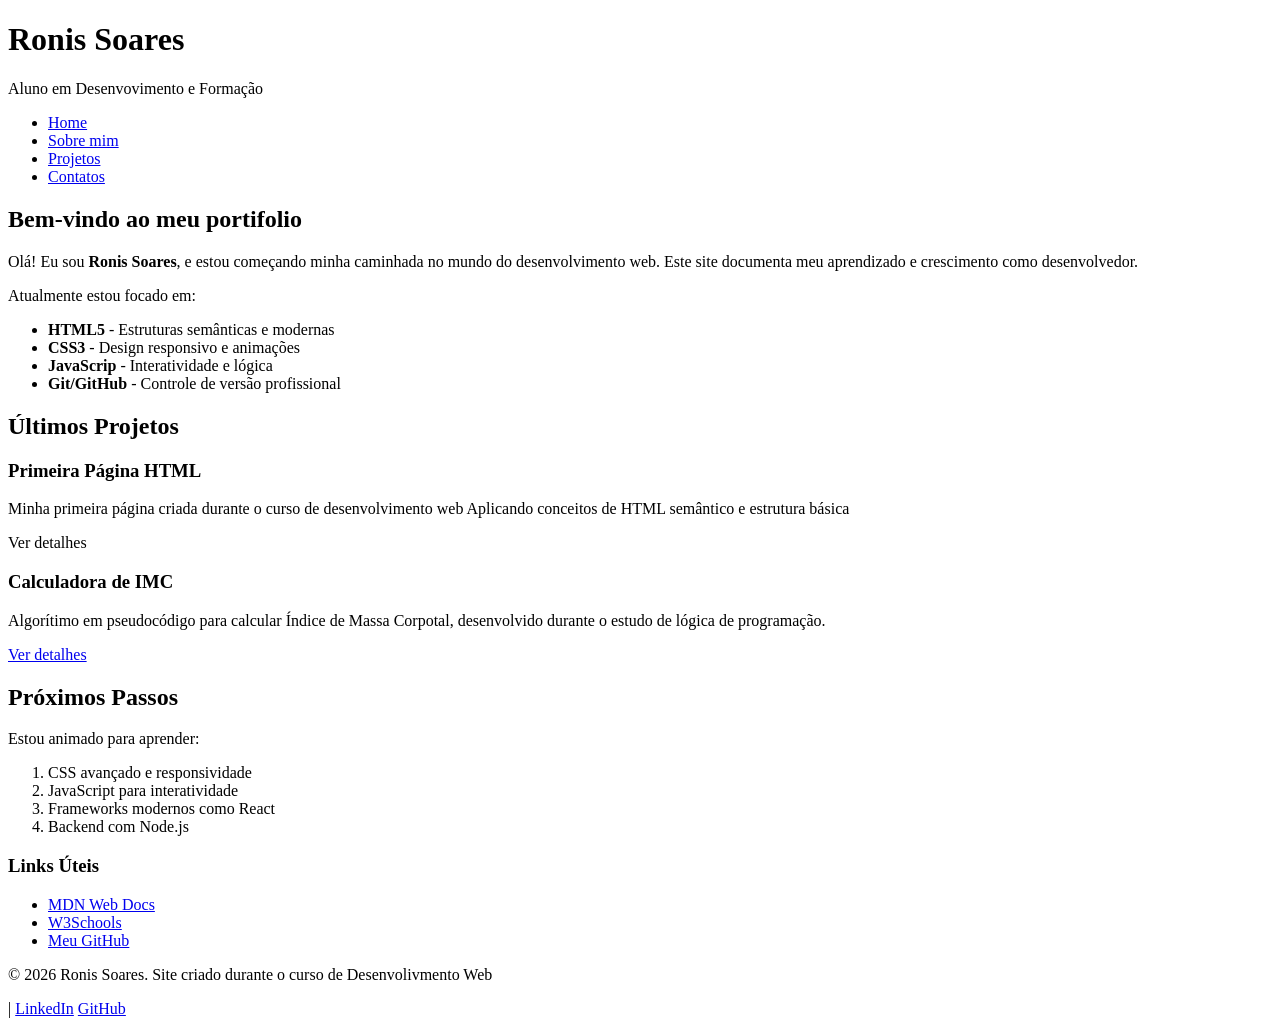
<file: index.html>
<!DOCTYPE html>
<html lang="pt-BR">
<head>
    <meta charset="UTF-8">
    <meta name="viewport" content="width=device-width, initial-scale=1.0">
    <title>MEU PORTIFÓLIO</title>
</head>
<body>
    <header>
        <h1>Ronis Soares</h1>
        <p>Aluno em Desenvovimento e Formação</p>

        <nav>
            <ul>
                <li><a href="#home">Home</a></li>
                <li><a href="./sobre.html">Sobre mim</a></li>
                <li><a href="./projetos.html" target="_blank">Projetos</a></li>
                <li><a href="./contato.html">Contatos</a></li>
            </ul>
        </nav>    
    </header>


    <main>
        <section>
            <h2>Bem-vindo ao meu portifolio</h2>
            <p>Olá! Eu sou <strong>Ronis Soares</strong>, e estou começando minha caminhada
            no mundo do desenvolvimento web. Este site documenta meu aprendizado e crescimento
        como desenvolvedor.</p>

            <p>Atualmente estou focado em:</p>
            <ul>
                <li><strong>HTML5</strong> - Estruturas semânticas e modernas</li>
                <li><strong>CSS3</strong> - Design responsivo e animações</li>
                <li><strong>JavaScrip</strong> - Interatividade e lógica</li>
                <li><strong>Git/GitHub</strong> - Controle de versão profissional</li>
            </ul>
        </section>

        <section>
            <h2>Últimos Projetos</h2>

            <article>
                <h3>Primeira Página HTML</h3>
                <p>Minha primeira página criada durante o curso de desenvolvimento web
                   Aplicando conceitos de HTML semântico e estrutura básica</p>
                <p><a href="http://127.0.0.1:5500/gamesretro.html"></a>Ver detalhes</p>
            </article>

            <article>
                <h3>Calculadora de IMC</h3>
                <p>Algorítimo em pseudocódigo para calcular Índice de Massa Corpotal,
                   desenvolvido durante o estudo de lógica de programação.</p>
                <p><a href="projetos.html#calculadora">Ver detalhes</a></p>
            </article>
        </section>

        <section>
            <h2>Próximos Passos</h2>
            <p>Estou animado para aprender:</p>
            <ol>
                <li>CSS avançado e responsividade</li>
                <li>JavaScript para interatividade</li>
                <li>Frameworks modernos como React</li>
                <li>Backend com Node.js</li>
            </ol>
        </section>
    </main>

    <aside>
        <h3> Links Úteis</h3>
        <nav>
            <ul>
                <li><a href="https://developer.mozilla.org/pt-BR" target="_blank">MDN Web Docs</a></li>
                <li><a href="https://www.w3schols.com/" target="_blank">W3Schools</a></li>
                <li><a href="https://github.com/RonisDev26" target="_blank">Meu GitHub</a></li>
            </ul>
        </nav>
    </aside>

    <footer>
        <p>&copy; 2026 Ronis Soares. Site criado durante o curso de Desenvolivmento Web</p>
        <p>
            <a href="ronisferreira@gmai.com"></a> |
            <a href="https://linkedin.com/in/RonisSoares" target="_blank">LinkedIn</a>
            <a href="https://github.com/RonisDev26" target="_blank">GitHub</a>
        </p>
    </footer>
</body>
</html>
</file>
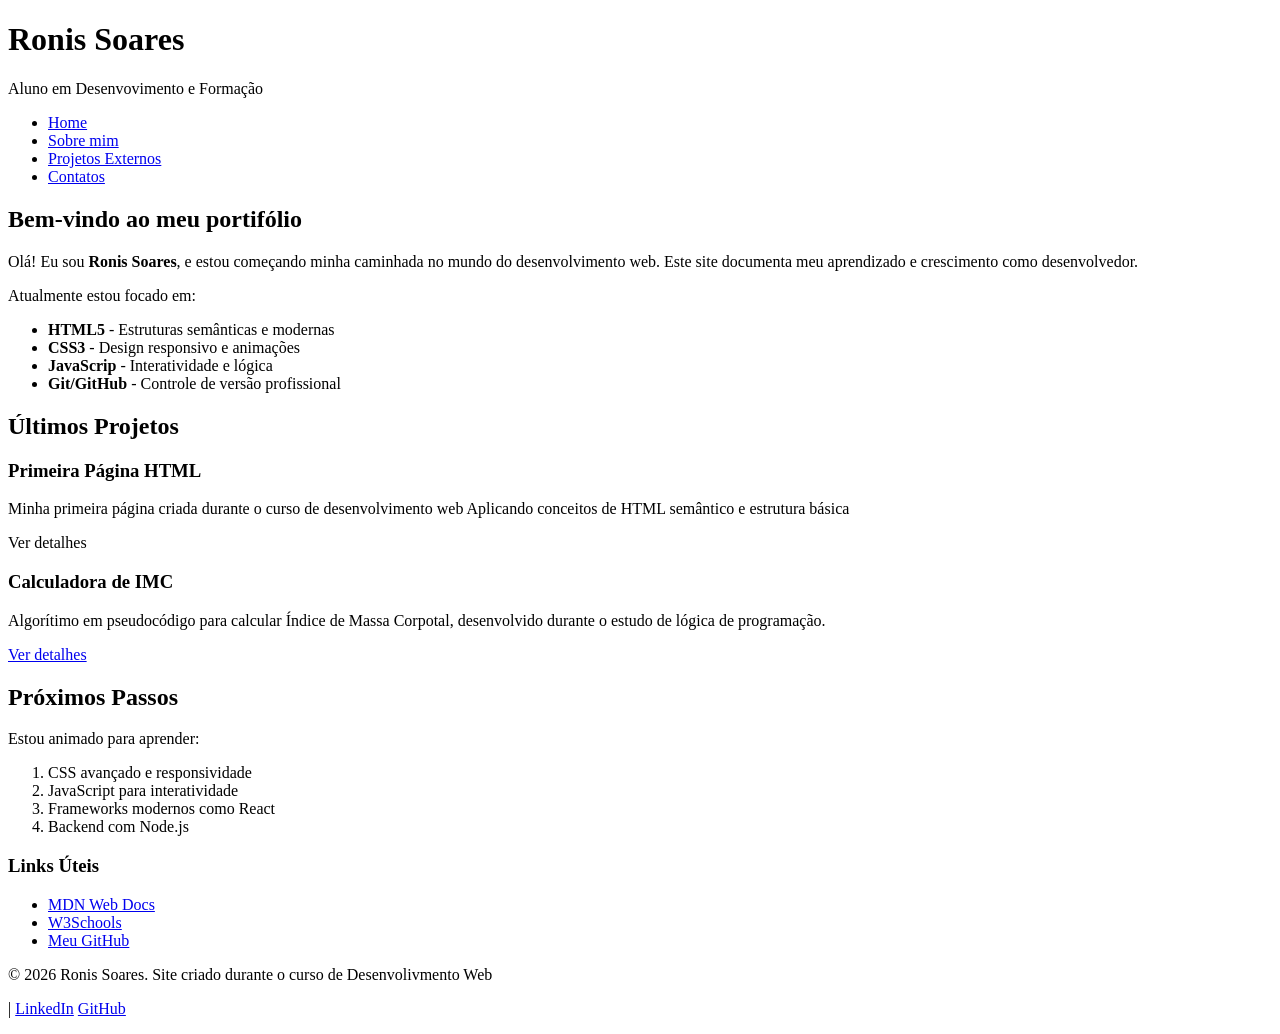
<file: INDEX.HTML>
<!DOCTYPE html>
<html lang="pt">
<head>
    <meta charset="UTF-8">
    <meta name="viewport" content="width=device-width, initial-scale=1.0">
    <title>MEU PORTIFÓLIO</title>
</head>
<body>
    <header>
        <h1>Ronis Soares</h1>
        <p>Aluno em Desenvovimento e Formação</p>

        <nav>
            <ul>
                <li><a href="#home">Home</a></li>
                <li><a href="#sobre mim">Sobre mim</a></li>
                <li><a href="https://www.behance.net/ronissoares" target="_blank">Projetos Externos</a></li>
                <li><a href="contatos">Contatos</a></li>
            </ul>
        </nav>    
    </header>


    <main>
        <section>
            <h2>Bem-vindo ao meu portifólio</h2>
            <p>Olá! Eu sou <strong>Ronis Soares</strong>, e estou começando minha caminhada
            no mundo do desenvolvimento web. Este site documenta meu aprendizado e crescimento
        como desenvolvedor.</p>

            <p>Atualmente estou focado em:</p>
            <ul>
                <li><strong>HTML5</strong> - Estruturas semânticas e modernas</li>
                <li><strong>CSS3</strong> - Design responsivo e animações</li>
                <li><strong>JavaScrip</strong> - Interatividade e lógica</li>
                <li><strong>Git/GitHub</strong> - Controle de versão profissional</li>
            </ul>
        </section>

        <section>
            <h2>Últimos Projetos</h2>

            <article>
                <h3>Primeira Página HTML</h3>
                <p>Minha primeira página criada durante o curso de desenvolvimento web
                   Aplicando conceitos de HTML semântico e estrutura básica</p>
                <p><a href="http://127.0.0.1:5500/gamesretro.html"></a>Ver detalhes</p>
            </article>

            <article>
                <h3>Calculadora de IMC</h3>
                <p>Algorítimo em pseudocódigo para calcular Índice de Massa Corpotal,
                   desenvolvido durante o estudo de lógica de programação.</p>
                <p><a href="projetos.html#calculadora">Ver detalhes</a></p>
            </article>
        </section>

        <section>
            <h2>Próximos Passos</h2>
            <p>Estou animado para aprender:</p>
            <ol>
                <li>CSS avançado e responsividade</li>
                <li>JavaScript para interatividade</li>
                <li>Frameworks modernos como React</li>
                <li>Backend com Node.js</li>
            </ol>
        </section>
    </main>

    <aside>
        <h3> Links Úteis</h3>
        <nav>
            <ul>
                <li><a href="https://developer.mozilla.org/pt-BR" target="_blank">MDN Web Docs</a></li>
                <li><a href="https://www.w3schols.com/" target="_blank">W3Schools</a></li>
                <li><a href="https://github.com/RonisDev26" target="_blank">Meu GitHub</a></li>
            </ul>
        </nav>
    </aside>

    <footer>
        <p>&copy; 2026 Ronis Soares. Site criado durante o curso de Desenvolivmento Web</p>
        <p>
            <a href="ronisferreira@gmai.com"></a> |
            <a href="https://linkedin.com/in/RonisSoares" target="_blank">LinkedIn</a>
            <a href="https://github.com/RonisDev26" target="_blank">GitHub</a>
        </p>
    </footer>
</body>
</html>
</file>
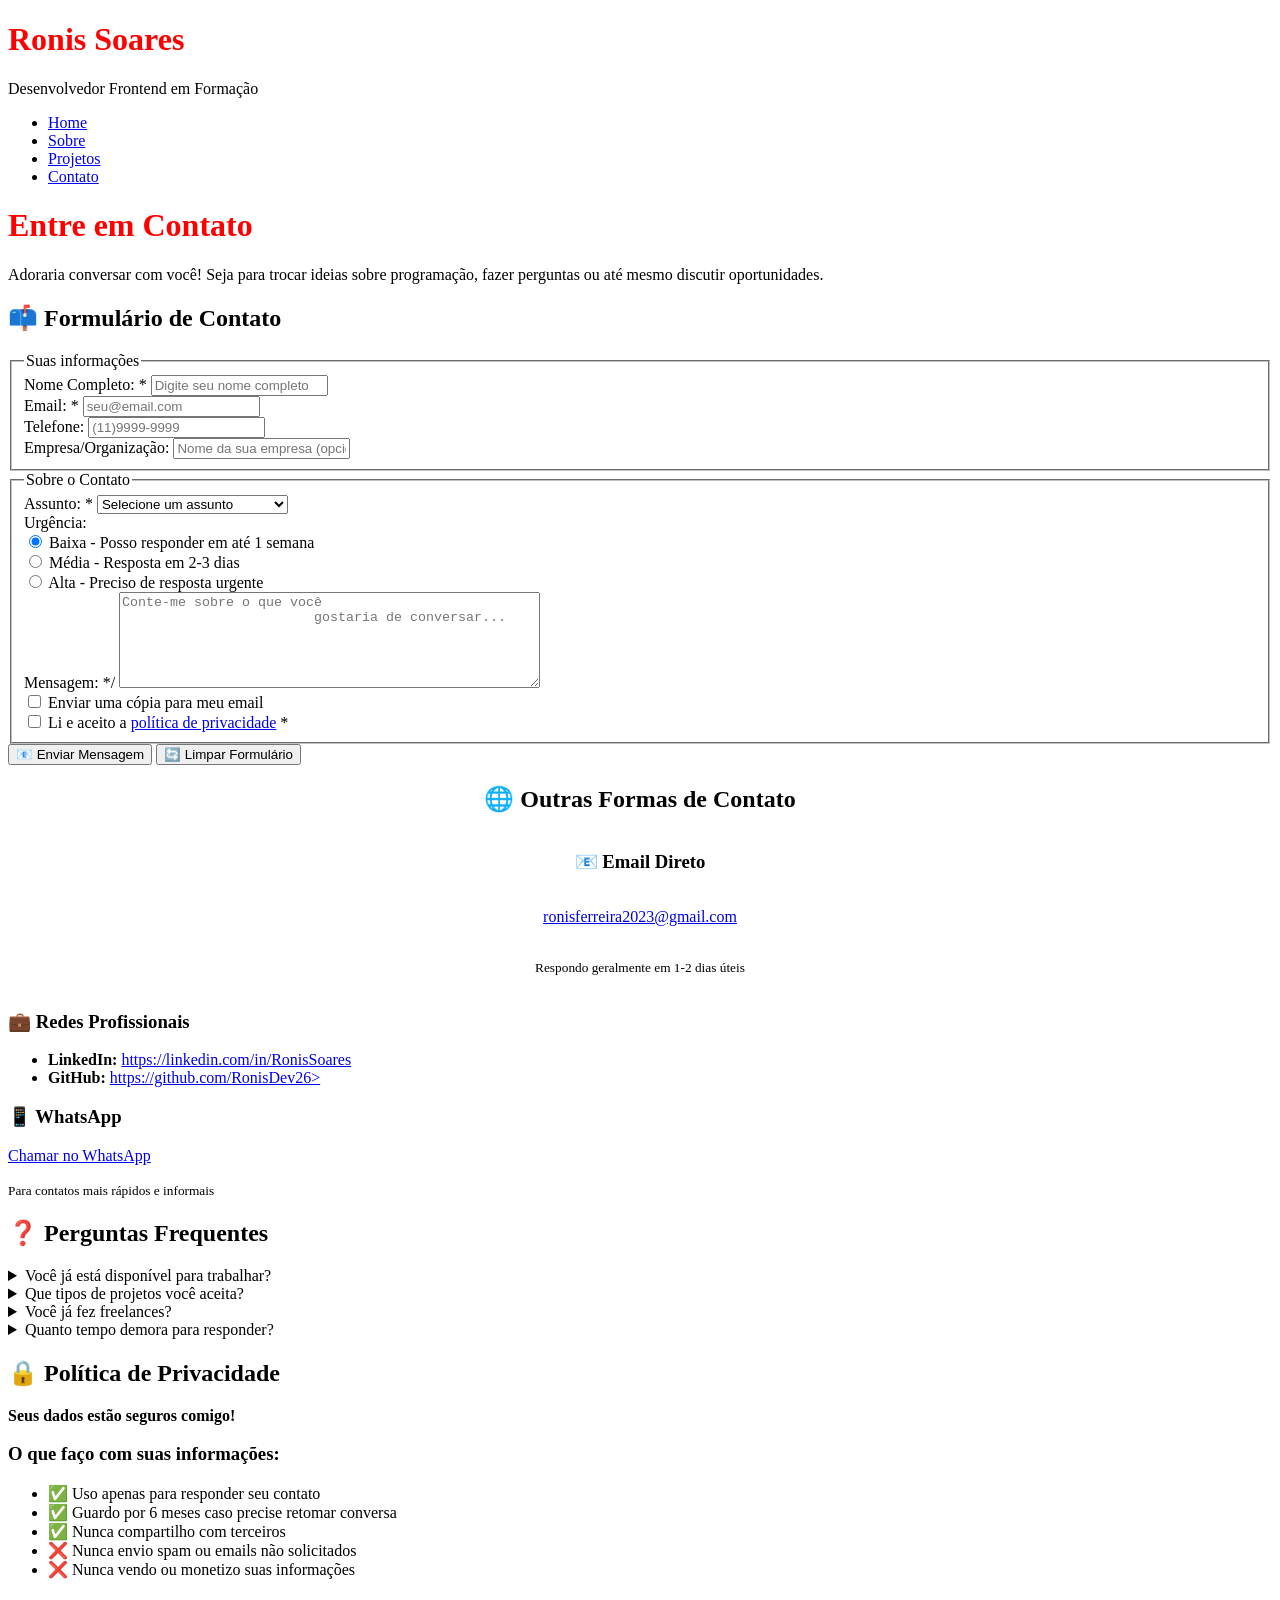
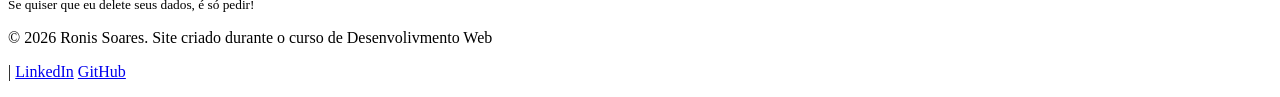
<file: contato.html>
<!DOCTYPE html>
<html lang="pt-BR">
<head>
    <meta charset="UTF-8">
    <meta name="viewport" content="width=device-width, initial-scale=1.0">
    <link rel="stylesheet" href="./style.css">
    <title>Contato - Ronis Soares</title>
</head>
<body>
    <header>
        <h1>Ronis Soares</h1>
        <p>Desenvolvedor Frontend em Formação</p>

        <nav>
            <ul>
                <li><a href="index.html">Home</a></li>
                <li><a href="sobre.html">Sobre</a></li>
                <li><a href="projetos.html">Projetos</a></li>
                <li><a href="contato.html">Contato</a></li>
            </ul>
        </nav>
    </header>

    <main>
        <h1>Entre em Contato</h1>
        <p>Adoraria conversar com você! Seja para trocar ideias sobre programação,
            fazer perguntas ou até mesmo discutir oportunidades.</p>
        
        <section>
            <h2>📫 Formulário de Contato</h2>

            <form action="#" method="POST">
                <fieldset>
                    <legend>Suas informações</legend>

                    <div>
                        <label for="nome">Nome Completo: *</label>
                        <input type="text" id="nome" name="nome" 
                        required placeholder="Digite seu nome completo">
                    </div>

                    <div>
                        <label for="email">Email: *</label>
                        <input type="email" id="email" name="email" required placeholder="seu@email.com">
                    </div>

                    <div>
                        <label for="telefone">Telefone:</label>
                        <input type="tel" id="telefone" name="telefone" placeholder="(11)9999-9999">
                    </div>

                    <div>
                        <label for="empresa">Empresa/Organização:</label>
                        <input type="text" id="empresa" name="empresa" placeholder="Nome da sua empresa (opcional)">
                    </div>
                </fieldset>

                <fieldset>
                    <legend>Sobre o Contato</legend>

                    <div>
                        <label for="assunto">Assunto: *</label>
                        <select name="assunto" id="assunto"> required>
                            <option value="">Selecione um assunto</option>
                            <option value="oportunidade">Oportunidade de Trabalho</option>
                            <option value="projeto">Projeto/Freelance</option>
                            <option value="mentoria">Dúvidas sobre Programação</option>
                            <option value="networking">Networking</option>
                            <option value="outro">Outro</option>
                        </select>
                    </div>

                    <div>
                        <label for="urgencia">Urgência:</label>
                        <div>
                            <input type="radio" id="baixa" name="urgencia" value="baixa" checked>
                             <label for="baixa">Baixa - Posso responder em até 1 semana</label> 
                        </div>
                        <div>
                            <input type="radio" id="media" name="urgencia" value="media">
                            <label for="media">Média - Resposta em 2-3 dias</label>
                        </div>
                        <div>
                            <input type="radio" id="alta" name="urgencia" value="alta">
                            <label for="alta">Alta - Preciso de resposta urgente</label>
                        </div>
                    </div>

                    <div>
                        <label for="mesagem">Mensagem: */</label>
                        <textarea name="mensagem" id="mensagem" rows="6" cols="50" required placeholder="Conte-me sobre o que você
                        gostaria de conversar..."></textarea>
                    </div>

                    <div>
                        <input type="checkbox" id="copia" name="copia">
                        <label for="copia">Enviar uma cópia para meu email</label>
                    </div>

                    <div>
                        <input type="checkbox" id="privacidade" name="privacidade" required>
                        <label for="privacidade">Li e aceito a <a href="#política">política de privacidade</a> *</label>
                    </div>
                </fieldset>

                <div>
                    <button type="submit"> 📧 Enviar Mensagem</button>
                    <button type="reset"> 🔄 Limpar Formulário</button>
                </div>
            </form>    
        </section>

        <section>
            <h2 class="outras_formas_de_contato">🌐 Outras Formas de Contato</h2>

            <div class="email_direto">
                <h3>📧 Email Direto</h3>
                <p><a href="mailto:ronisferreira2023@gmail.com">ronisferreira2023@gmail.com</a></p>
                <p><small>Respondo geralmente em 1-2 dias úteis</small></p>
            </div>

            <div>
                <h3>💼 Redes Profissionais</h3>
                <ul>
                    <li><strong>LinkedIn:</strong> <a href="https://linkedin.com/in/RonisSoares" target="_blank">https://linkedin.com/in/RonisSoares</a></li>
                    <li><strong>GitHub:</strong> <a href="https://github.com/RonisDev26" target="_blank">https://github.com/RonisDev26></a></li>
                </ul>
            </div>

            <div>
                <h3>📱 WhatsApp</h3>
                <p><a href="https://wa.me/8587327654" target="_blank">Chamar no WhatsApp</a></p>
                <p><small>Para contatos mais rápidos e informais</small></p>
            </div>
        </section>

        <section>
            <h2>❓ Perguntas Frequentes</h2>

            <details>
                <summary>Você já está disponível para trabalhar?</summary>
                <p>Ainda estou em processo de aprendizado, mas estou aberto a oportunidades de estágio
                   ou projetos pequenos que me permitam crescer profissionalmente</p>
            </details>
            
            <details>
                <summary>Que tipos de projetos você aceita?</summary>
                <p>Por enquanto, foco em projetos de frontend: Sites institucionais, landing pages e aplicações web simples.
                   Conforme evoluo, vou expandindo meu escopo.</p>
            </details>

            <details>
                <summary>Você já fez freelances?</summary>
                <p>Ainda não! Estou interessado em pequenos projetos freelance que me permitam aplicar o que estou aprendendo.
                   Preços especiais para quem está começando assim como eu! 😎</p>
            </details>

            <details>
                <summary>Quanto tempo demora para responder?</summary>
                <p>Geralmente respondo emails em 1-2 dias úteis. Para WhatsApp, costumo ser mais rápido. Se for urgente, mencione no assunto</p>
            </details>
        </section>

        <section id="política">
            <h2>🔒 Política de Privacidade</h2>
            <p><strong>Seus dados estão seguros comigo!</strong></p>

            <h3>O que faço com suas informações:</h3>
            <ul>
                <li>✅ Uso apenas para responder seu contato</li>
                <li>✅ Guardo por 6 meses caso precise retomar conversa</li>
                <li>✅ Nunca compartilho com terceiros</li>
                <li>❌ Nunca envio spam ou emails não solicitados</li>
                <li>❌ Nunca vendo ou monetizo suas informações</li>
            </ul>

            <p><small>Se quiser que eu delete seus dados, é só pedir!</small></p>
        </section>
    </main>

    <footer>
        <p>&copy; 2026 Ronis Soares. Site criado durante o curso de Desenvolivmento Web</p>
        <p>
            <a href="ronisferreira@gmai.com"></a> |
            <a href="https://linkedin.com/in/RonisSoares" target="_blank">LinkedIn</a>
            <a href="https://github.com/RonisDev26" target="_blank">GitHub</a>
        </p>
    </footer>
</body>
</html>
</file>
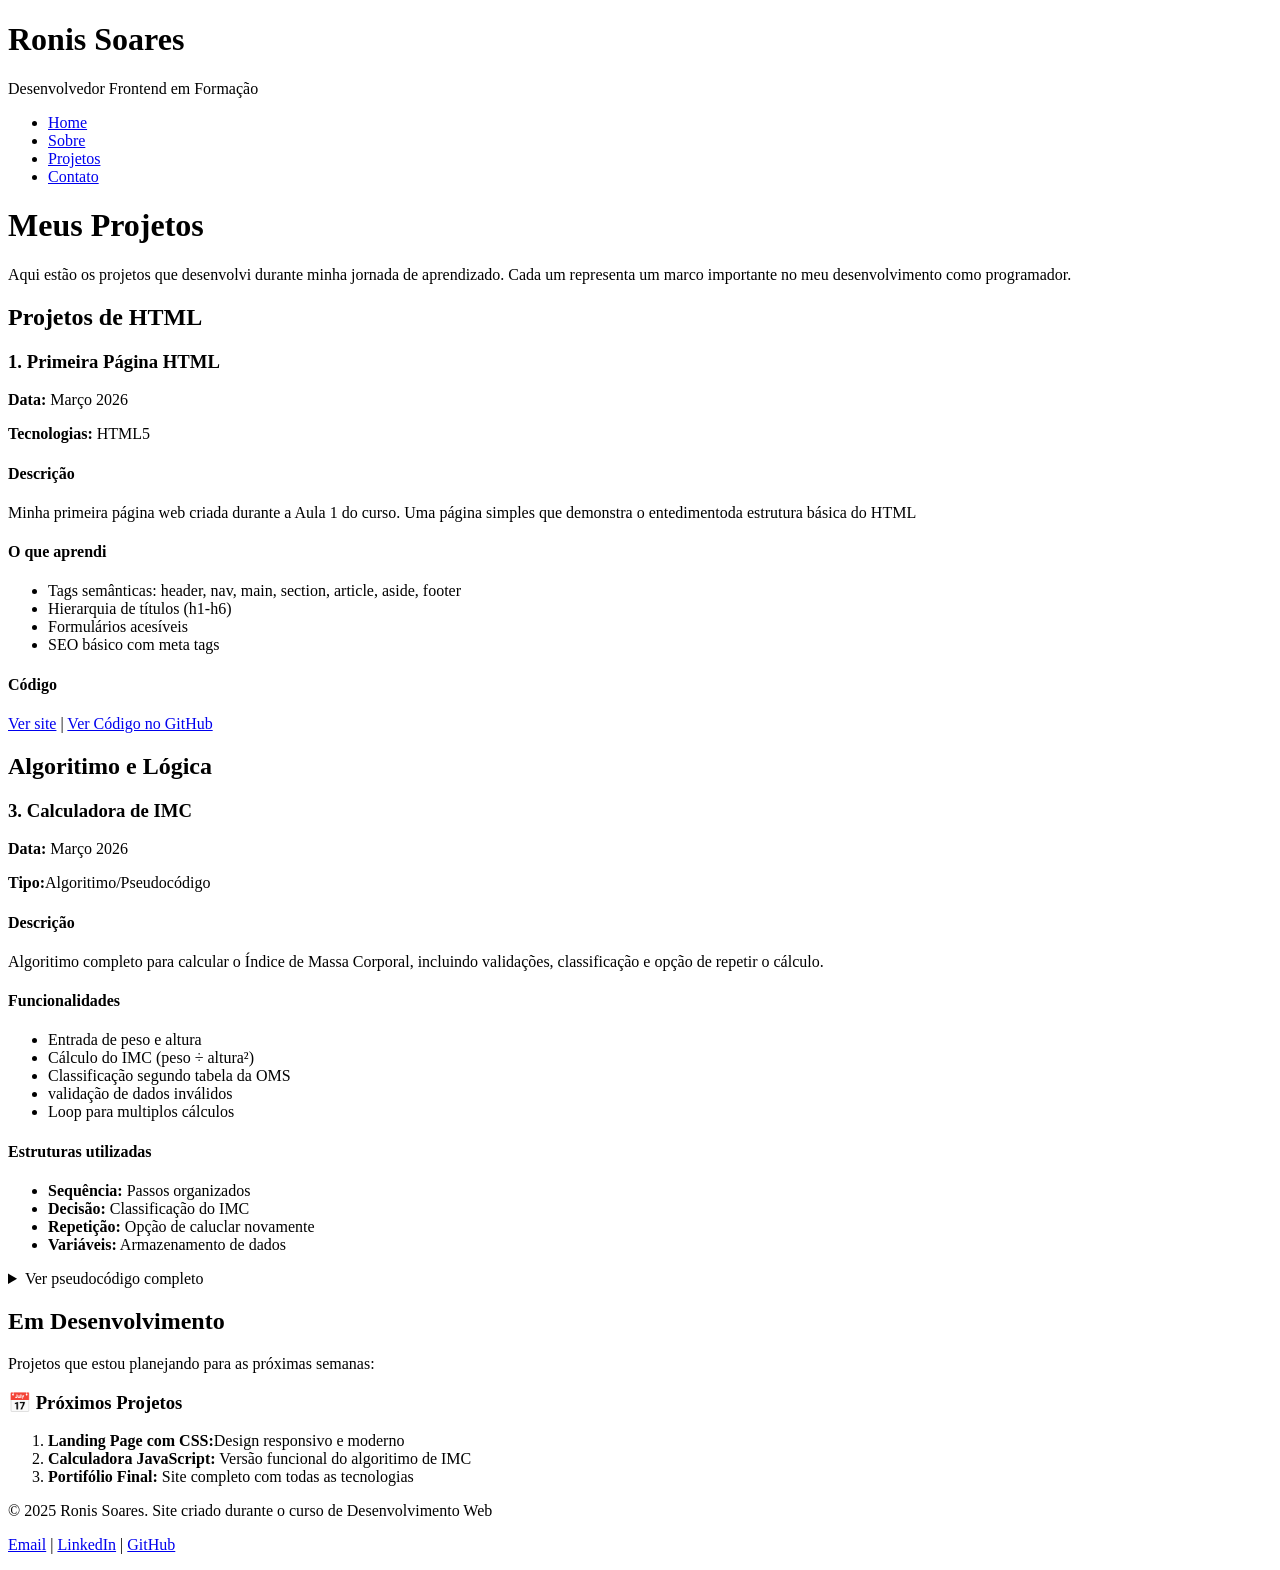
<file: projetos.html>
<!DOCTYPE html>
<html lang="pt-BR">
<head>
    <meta charset="UTF-8">
    <meta name="viewport" content="width=device-width, initial-scale=1.0">
    <title>Projetos - Ronis Soares</title>
</head>
<body>
    <header>
        <h1>Ronis Soares</h1>
        <p>Desenvolvedor Frontend em Formação</p>

        <nav>
            <ul>
                <li><a href="index.html">Home</a></li>
                <li><a href="sobre.html">Sobre</a></li>
                <li><a href="projetos.html">Projetos</a></li>
                <li><a href="contato.html">Contato</a></li>
            </ul>
        </nav>
    </header>

    <main>
        <h1>Meus Projetos</h1>
        <p>Aqui estão os projetos que desenvolvi durante minha jornada de aprendizado. Cada
            um representa um marco importante no meu desenvolvimento como programador.</p>

        <section>
            <h2>Projetos de HTML</h2>
            
            <article id="projeto1">
                <h3>1. Primeira Página HTML</h3>
                <p><strong>Data:</strong> Março 2026</p>
                <p><strong>Tecnologias:</strong> HTML5</p>

                <h4>Descrição</h4>
                <p>Minha primeira página web criada durante a Aula 1 do curso. Uma página
                   simples que demonstra o entedimentoda estrutura básica do HTML</p>

                <h4> O que aprendi</h4>
                <ul>
                    <li>Tags semânticas: header, nav, main, section, article, aside, footer</li>
                    <li>Hierarquia de títulos (h1-h6)</li>
                    <li>Formulários acesíveis</li>
                    <li>SEO básico com meta tags</li>
                </ul>

                <h4> Código</h4>
                <p><a href="index.html">Ver site</a> | <a href="https://github.com/RonisDev26/" target="_blank">Ver Código
                    no GitHub</a></p>
            </article>
        </section>

        <section>
            <h2>Algoritimo e Lógica</h2>

            <article id="algoritimo1">
                <h3>3. Calculadora de IMC</h3>
                <p><strong>Data:</strong> Março 2026</p>
                <p><strong>Tipo:</strong>Algoritimo/Pseudocódigo</p>

                <h4>Descrição</h4>
                <p>Algoritimo completo para calcular o Índice de Massa Corporal, incluindo
                   validações, classificação e opção de repetir o cálculo.</p>

                <h4>Funcionalidades</h4>
                   <ul>
                       <li>Entrada de peso e altura</li>
                       <li>Cálculo do IMC (peso ÷ altura²)</li>
                       <li>Classificação segundo tabela da OMS</li>
                       <li>validação de dados inválidos</li>
                       <li>Loop para multiplos cálculos</li>
                   </ul>

                <h4>Estruturas utilizadas</h4>
                    <ul>
                        <li><strong>Sequência:</strong> Passos organizados</li>
                        <li><strong>Decisão:</strong> Classificação do IMC</li>
                        <li><strong>Repetição:</strong> Opção de caluclar novamente</li>
                        <li><strong>Variáveis:</strong> Armazenamento de dados</li>
                    </ul>

                    <details>
                        <summary>Ver pseudocódigo completo</summary>
                                <pre><code>
                        1.INICIO
                        2.peso, altura, imc, continuar ⬅️ VARIÁVEIS
                        3.Repita
                          3.1. Mostrar ''=== CALCULADORA DE IMC ===''
                          3.2. Perguntar ''Digite o seu peso (kg):''
                          3.3. LER peso
                          3.4. SE peso <= 0 ENTÃO
                               3.4.1. Mostrar ''Peso inválido!''
                               3.4.2. VOLTAR para 3.2
                          3.5. Perguntar ''Digite sua altura (m):''
                          3.6. LER altura
                          3.7. SE altura <= 0 ENTÃO
                               3.7.1. Mostrar ''Altura inválida''
                               3.7.2. VOLTAR para 3.5
                          3.8. imc ← peso ÷ (altura x altura)
                          3.9. Mostrar ''Seu IMC é: '' +imc
                          3.10. SE imc < 18.5 ENTÃO
                                Mostrar ''Calssifação: Abaixo do peso''
                          3.11. SENÃO SE imc < 25 ENTÃO
                                Mostrar ''Classificação: Peso normal''
                          3.12. SENÃO SE imc < 30 ENTÃO
                                Mostrar ''Classificação: Sobrepeso''
                          3.13. SENÃO
                                Mostrar ''Classificação: Obesidade''
                          3.14. Perguntar ''Calcular para outra pessoa? (S/N)
                          3.15. LER continuar
                        4. ATÉ continuar = ''N''
                        5. Mostrar ''Obrigado por usar a calculadora!''
                        6. FIM                    
                                </code></pre>
                    </details>
            </article>
        </section>

        <section>
            <h2>Em Desenvolvimento</h2>
            <p>Projetos que estou planejando para as próximas semanas:</p>

            <article>
                <h3>📅 Próximos Projetos</h3>
                <ol>
                    <li><strong>Landing Page com CSS:</strong>Design responsivo e moderno</li>
                    <li><strong>Calculadora JavaScript:</strong> Versão funcional do algoritimo de IMC</li>
                    <li><strong>Portifólio Final:</strong> Site completo com todas as tecnologias</li>
                </ol>
            </article>
        </section>
    </main>

    <footer>
        <p>&copy; 2025 Ronis Soares. Site criado durante o curso de Desenvolvimento Web</p>
        <p>
            <a href="mailto:ronisferreira2023@gmail.com">Email</a> |
            <a href="htttps://linkedin.com/in/ronissoares" target="_blank">LinkedIn</a> |
            <a href="https://github.com/RonisDev26" target="_blank">GitHub</a>
        </p>
    </footer>
</body>
</html>
</file>
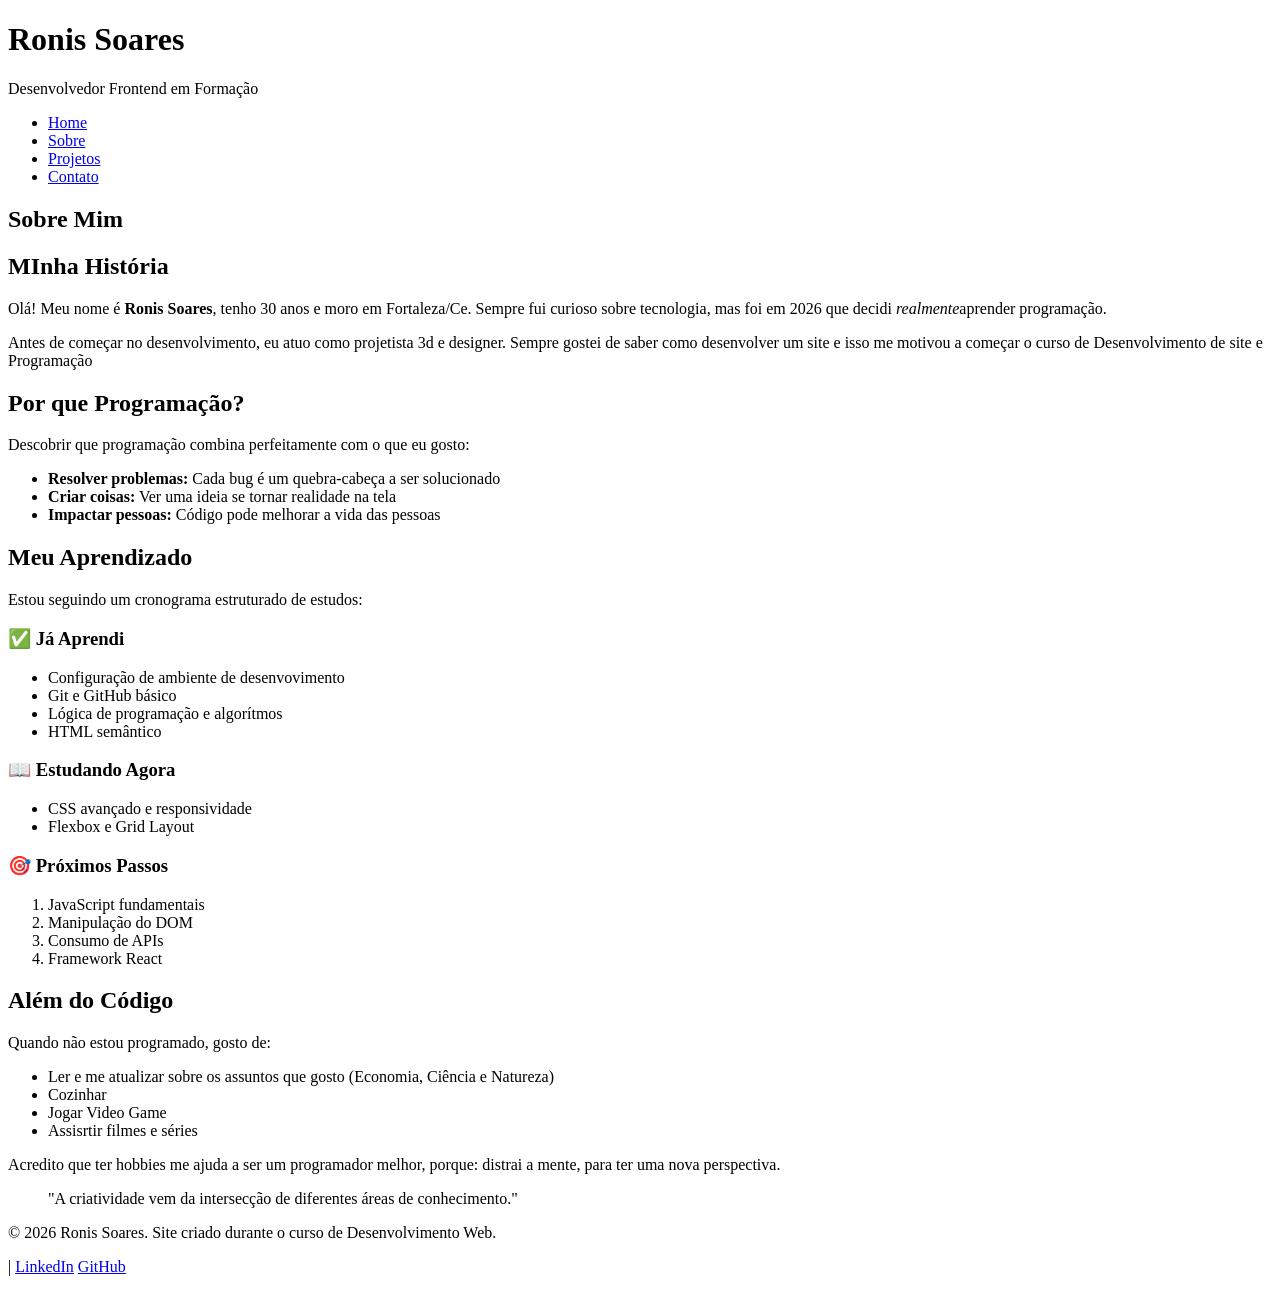
<file: SOBRE.HTML>
<!DOCTYPE html>
<html lang="en">
<head>
    <meta charset="UTF-8">
    <meta name="viewport" content="width=device-width, initial-scale=1.0">
    <title>Sobre - Ronis Soares</title>
</head>
<body>
    <header>
        <h1>Ronis Soares</h1>
        <p>Desenvolvedor Frontend em Formação</p>

        <nav>
            <ul>
                <li><a href="index.html">Home</a></li>
                <li><a href="sobre.html">Sobre</a></li>
                <li><a href="projetos.html">Projetos</a></li>
                <li><a href="contato.html">Contato</a></li>
            </ul>
        </nav>
    </header>

    <main>
        <article>
            <h1>Sobre Mim</h1>

            <section>
                <h2>MInha História</h2>
                <p>Olá! Meu nome é <strong>Ronis Soares</strong>, tenho 30 anos e moro em Fortaleza/Ce. Sempre fui curioso sobre tecnologia,
                mas foi em 2026 que decidi <em>realmente</em>aprender programação.</p>
                
                <p> Antes de começar no desenvolvimento, eu atuo como projetista 3d e designer.
                    Sempre gostei de saber como desenvolver um site e isso me motivou a começar o curso de Desenvolvimento de site e Programação
                </p>
            </section>

            <section>
                <h2>Por que Programação?</h2>
                <p>Descobrir que programação combina perfeitamente com o que eu gosto:</p>
                <ul>
                    <li><strong>Resolver problemas:</strong> Cada bug é um quebra-cabeça a ser solucionado</li>
                    <li><strong>Criar coisas:</strong> Ver uma ideia se tornar realidade na tela</li>
                    <li><strong>Impactar pessoas:</strong> Código pode melhorar a vida das pessoas</li>
                </ul>
            </section>

            <section>
                <h2>Meu Aprendizado</h2>
                <p>Estou seguindo um cronograma estruturado de estudos:</p>

                <h3>✅ Já Aprendi</h3>
                <ul>
                    <li>Configuração de ambiente de desenvovimento</li>
                    <li>Git e GitHub básico</li>
                    <li> Lógica de programação e algorítmos</li>
                    <li>HTML semântico</li>
                </ul>

                <h3> 📖 Estudando Agora</h3>
                <ul>
                    <li>CSS avançado e responsividade</li>
                    <li>Flexbox e Grid Layout</li>
                </ul>

                <h3>🎯 Próximos Passos</h3>
                <ol>
                    <li>JavaScript fundamentais</li>
                    <li>Manipulação do DOM</li>
                    <li>Consumo de APIs</li>
                    <li>Framework React</li>
                </ol>
            </section>

            <section>
                <h2>Além do Código</h2>
                <p>Quando não estou programado, gosto de:</p>
                <ul>
                    <li>Ler e me atualizar sobre os assuntos que gosto (Economia, Ciência e Natureza)</li>
                    <li>Cozinhar</li>
                    <li>Jogar Video Game</li>
                    <li>Assisrtir filmes e séries</li>
                </ul>

                <p>Acredito que ter hobbies me ajuda a ser um programador melhor, porque: distrai a mente, para ter uma nova perspectiva.</p>
                <blockquote>
                    <p>"A criatividade vem da intersecção de diferentes áreas de conhecimento."</p>
                </blockquote>
            </section>
        </article>
    </main>

    <footer>
        <p>&copy; 2026 Ronis Soares. Site criado durante o curso de Desenvolvimento Web.</p>
        <p>
            <a href="ronisferreira@gmai.com"></a> |
            <a href="https://linkedin.com/in/RonisSoares" target="_blank">LinkedIn</a>
            <a href="https://github.com/RonisDev26" target="_blank">GitHub</a>
    </footer>
</body>
</html>
</file>
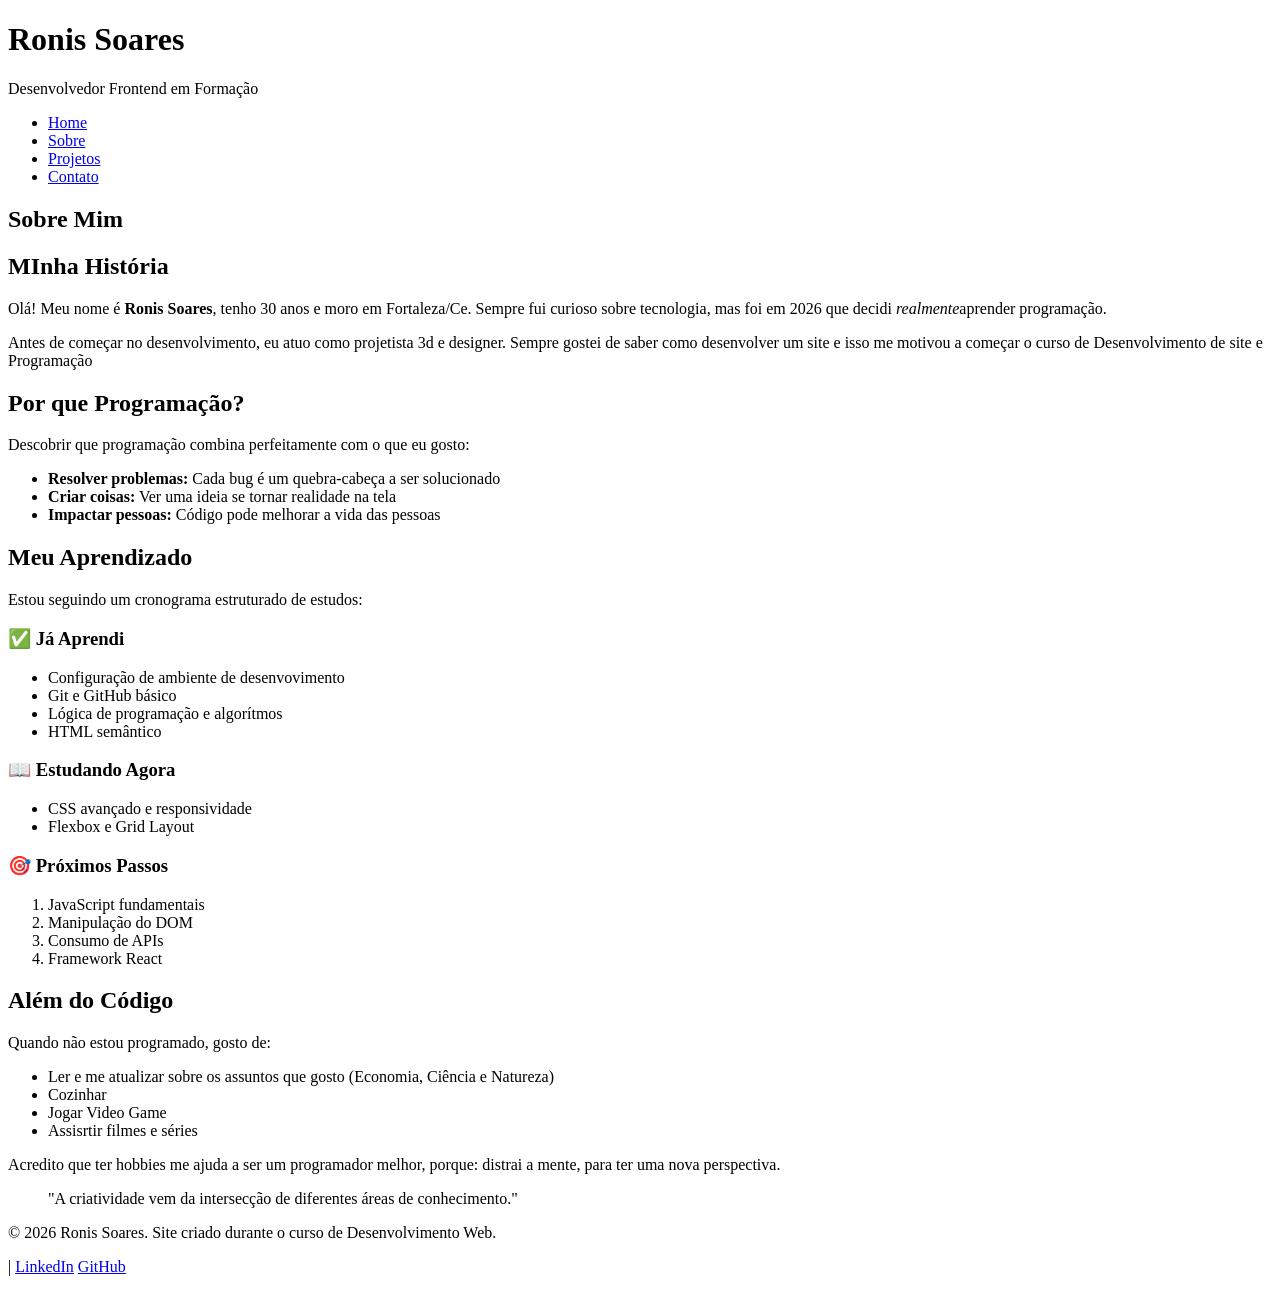
<file: sobre.html>
<!DOCTYPE html>
<html lang="pt-BR">
<head>
    <meta charset="UTF-8">
    <meta name="viewport" content="width=device-width, initial-scale=1.0">
    <title>Sobre - Ronis Soares</title>
</head>
<body>
    <header>
        <h1>Ronis Soares</h1>
        <p>Desenvolvedor Frontend em Formação</p>

        <nav>
            <ul>
                <li><a href="index.html">Home</a></li>
                <li><a href="sobre.html">Sobre</a></li>
                <li><a href="projetos.html">Projetos</a></li>
                <li><a href="contato.html">Contato</a></li>
            </ul>
        </nav>
    </header>

    <main>
        <article>
            <h1>Sobre Mim</h1>

            <section>
                <h2>MInha História</h2>
                <p>Olá! Meu nome é <strong>Ronis Soares</strong>, tenho 30 anos e moro em Fortaleza/Ce. Sempre fui curioso sobre tecnologia,
                mas foi em 2026 que decidi <em>realmente</em>aprender programação.</p>
                
                <p> Antes de começar no desenvolvimento, eu atuo como projetista 3d e designer.
                    Sempre gostei de saber como desenvolver um site e isso me motivou a começar o curso de Desenvolvimento de site e Programação
                </p>
            </section>

            <section>
                <h2>Por que Programação?</h2>
                <p>Descobrir que programação combina perfeitamente com o que eu gosto:</p>
                <ul>
                    <li><strong>Resolver problemas:</strong> Cada bug é um quebra-cabeça a ser solucionado</li>
                    <li><strong>Criar coisas:</strong> Ver uma ideia se tornar realidade na tela</li>
                    <li><strong>Impactar pessoas:</strong> Código pode melhorar a vida das pessoas</li>
                </ul>
            </section>

            <section>
                <h2>Meu Aprendizado</h2>
                <p>Estou seguindo um cronograma estruturado de estudos:</p>

                <h3>✅ Já Aprendi</h3>
                <ul>
                    <li>Configuração de ambiente de desenvovimento</li>
                    <li>Git e GitHub básico</li>
                    <li> Lógica de programação e algorítmos</li>
                    <li>HTML semântico</li>
                </ul>

                <h3> 📖 Estudando Agora</h3>
                <ul>
                    <li>CSS avançado e responsividade</li>
                    <li>Flexbox e Grid Layout</li>
                </ul>

                <h3>🎯 Próximos Passos</h3>
                <ol>
                    <li>JavaScript fundamentais</li>
                    <li>Manipulação do DOM</li>
                    <li>Consumo de APIs</li>
                    <li>Framework React</li>
                </ol>
            </section>

            <section>
                <h2>Além do Código</h2>
                <p>Quando não estou programado, gosto de:</p>
                <ul>
                    <li>Ler e me atualizar sobre os assuntos que gosto (Economia, Ciência e Natureza)</li>
                    <li>Cozinhar</li>
                    <li>Jogar Video Game</li>
                    <li>Assisrtir filmes e séries</li>
                </ul>

                <p>Acredito que ter hobbies me ajuda a ser um programador melhor, porque: distrai a mente, para ter uma nova perspectiva.</p>
                <blockquote>
                    <p>"A criatividade vem da intersecção de diferentes áreas de conhecimento."</p>
                </blockquote>
            </section>
        </article>
    </main>

    <footer>
        <p>&copy; 2026 Ronis Soares. Site criado durante o curso de Desenvolvimento Web.</p>
        <p>
            <a href="ronisferreira@gmai.com"></a> |
            <a href="https://linkedin.com/in/RonisSoares" target="_blank">LinkedIn</a>
            <a href="https://github.com/RonisDev26" target="_blank">GitHub</a>
    </footer>
</body>
</html>
</file>
<file: style.css>
h1 {
    color: red
    
}

.outras_formas_de_contato {
    display: flex;
    justify-content: center;
    
}

.email_direto {
    display: flex;
    flex-direction: column;
    justify-content: center;
    align-items: center;

}
</file>
